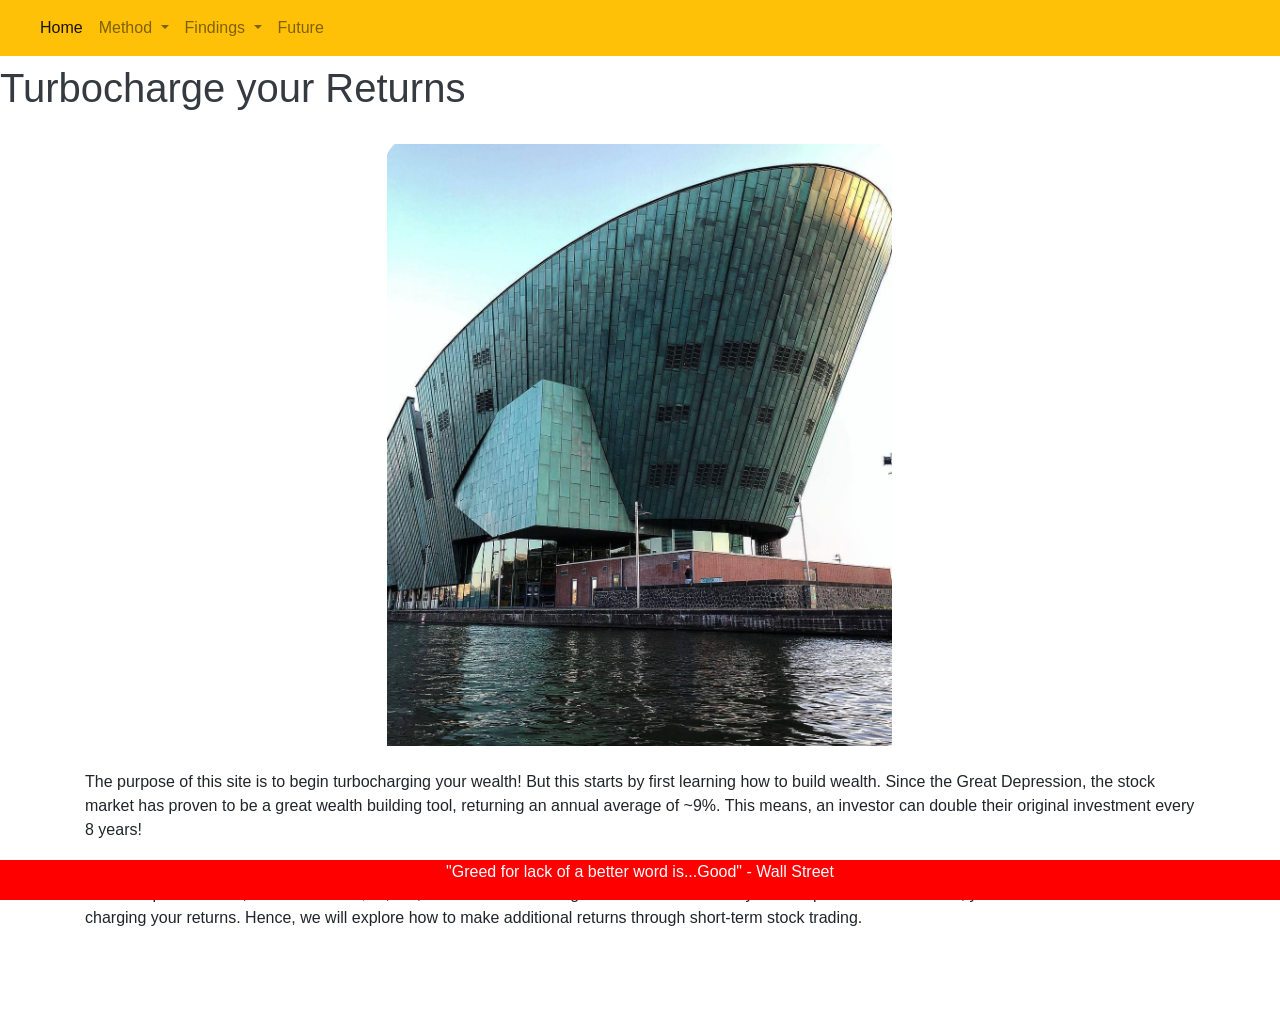
<file: website/index.html>
<!doctype html>
<html lang="en">

  <head>
    <!-- Required meta tags -->
    <meta charset="utf-8">
    <meta name="viewport" content="width=device-width, initial-scale=1, shrink-to-fit="no">

    <!-- Bootstrap CSS -->
    <link rel="stylesheet" href="https://stackpath.bootstrapcdn.com/bootstrap/4.5.2/css/bootstrap.min.css" integrity="sha384-JcKb8q3iqJ61gNV9KGb8thSsNjpSL0n8PARn9HuZOnIxN0hoP+VmmDGMN5t9UJ0Z" crossorigin="anonymous">

	<!-- Custom CSS -->
	<link rel="stylesheet" href="style.css">
		
    <title>Home</title>
    <title>Responsive Columns</title>
  
  </head>
  
  <body>
    
<nav class="navbar navbar-expand-lg navbar-light bg-warning">
    <a class="navbar-brand" href="#"></a>
    <button class="navbar-toggler" type="button" data-toggle="collapse" data-target="#navbarSupportedContent" aria-controls="navbarSupportedContent" aria-expanded="false" aria-label="Toggle navigation">
      <span class="navbar-toggler-icon"></span>
    </button>

    <div class="collapse navbar-collapse" id="navbarSupportedContent">
      <ul class="navbar-nav mr-auto">
        
        <li class="nav-item active">
          <a class="nav-link" href="index.html#">Home <span class="sr-only">(current)</span></a>
        </li>
        <li class="nav-item Method">
          <a class="nav-link dropdown-toggle" href="#" id="navbarDropdown" role="button" data-toggle="dropdown" aria-haspopup="true" aria-expanded="false">
            Method
          </a>
          <div class="dropdown-menu" aria-labelledby="Method">
			<a class="dropdown-item" href="basics.html#">Basics</a>
            <a class="dropdown-item" href="process.html#">Process</a>
          </div>
        </li>
        <li class="nav-item Findings">
          <a class="nav-link dropdown-toggle" href="#" id="navbarDropdown" role="button" data-toggle="dropdown" aria-haspopup="true" aria-expanded="false">
            Findings
          </a>
          <div class="dropdown-menu" aria-labelledby="Findings">
			<a class="dropdown-item" href="findings.html#">Key Features</a>
            <a class="dropdown-item" href="predictor.html#">Predictor</a>
          </div>
        </li>
        <li class="nav-item">
          <a class="nav-link" href="future.html#">Future</a>
        </li>  
        
      </ul>
    </div>
  </nav>
    
    <h1></h1>
    
   <div class="h1 mb-2 bg-white text-dark">Turbocharge your Returns</div>
       
   <div class="container">
      
         <div class="row">
         
            <div class="col-sm-12">
        	
        		<br><img src="Images/Mothership.png" alt="Responsive Image" class="mx-auto d-block">
        	
        		<p><br>The purpose of this site is to begin turbocharging your wealth! But this starts by first learning how to build wealth.
        		Since the Great Depression, the stock market has proven to be a great wealth building tool, returning an annual average of ~9%. 
        		This means, an investor can double their original investment every 8 years!<br></p>
        	
        		<p>Imagine you just joined the workforce and put $1,000 in a 401k target-date fund in 2020. By 2060, after a 40-year working career, that original 
        		$1,000, per historical performance, would become $32,000, a 32x return! This is great to start. But to really build super-villain like wealth, 
        		you need to	start turbo-charging your returns. Hence, we will explore how to make additional returns through short-term stock trading. 
        		<br><br></p>
        	
        	</div>
        	
        </div>	
     	   	
     </div><br><br>

<style>
.footer {
	position: fixed;
	left: 0;
	bottom: 0;
	width: 100%;
	background-color: red;
	color: white;
	text-align: center;
	}
</style>

<div class="footer">
	<p>"Greed for lack of a better word is...Good" - Wall Street</p>
</div>
    
     
<script src="https://code.jquery.com/jquery-3.5.1.slim.min.js" integrity="sha384-DfXdz2htPH0lsSSs5nCTpuj/zy4C+OGpamoFVy38MVBnE+IbbVYUew+OrCXaRkfj" crossorigin="anonymous"></script>
<script src="https://cdn.jsdelivr.net/npm/popper.js@1.16.1/dist/umd/popper.min.js" integrity="sha384-9/reFTGAW83EW2RDu2S0VKaIzap3H66lZH81PoYlFhbGU+6BZp6G7niu735Sk7lN" crossorigin="anonymous"></script>
<script src="https://stackpath.bootstrapcdn.com/bootstrap/4.5.2/js/bootstrap.min.js" integrity="sha384-B4gt1jrGC7Jh4AgTPSdUtOBvfO8shuf57BaghqFfPlYxofvL8/KUEfYiJOMMV+rV" crossorigin="anonymous"></script>    
        	
 </body>

</html>
</file>
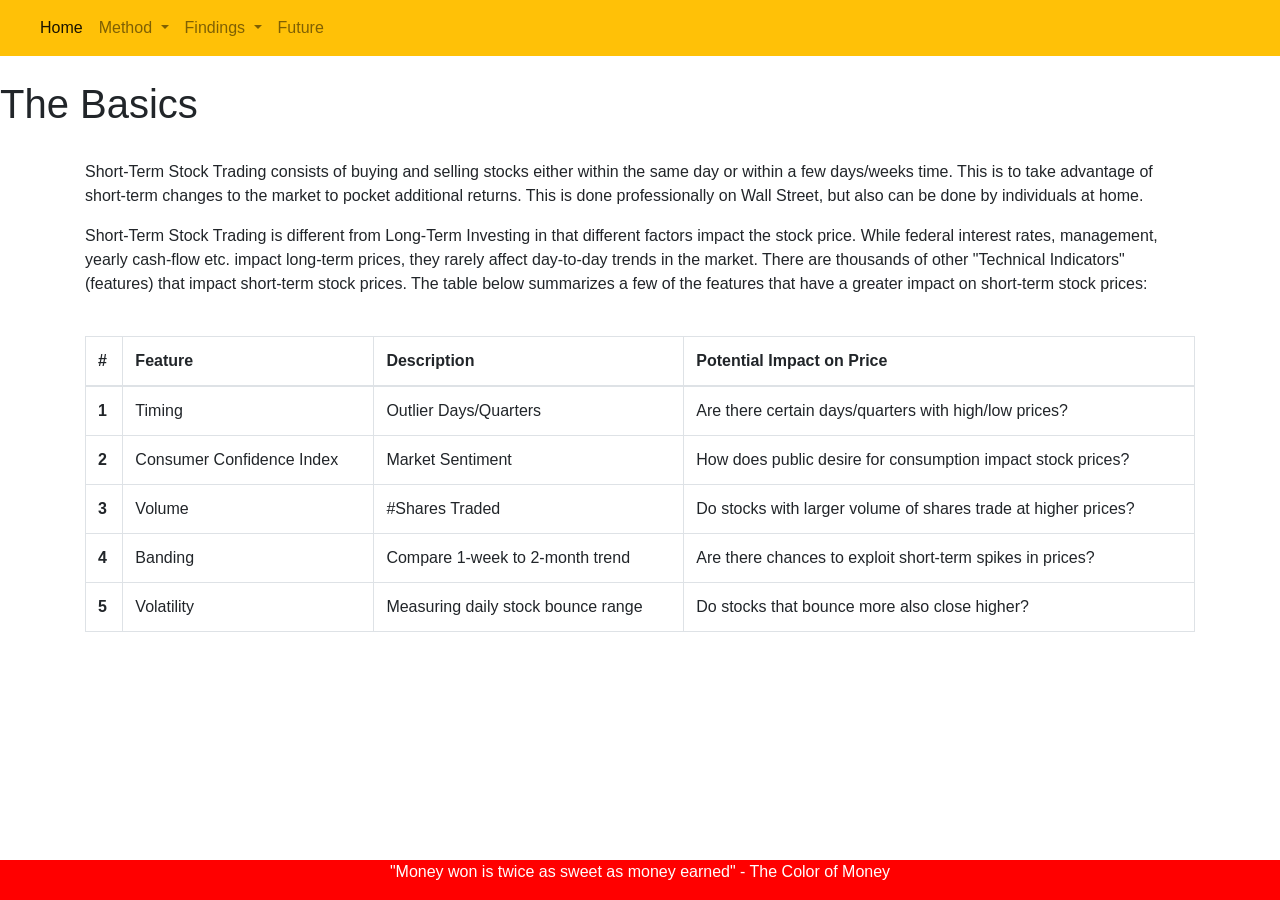
<file: website/basics.html>
<!doctype html>
<html lang="en">

  <head>
    <!-- Required meta tags -->
    <meta charset="utf-8">
    <meta name="viewport" content="width=device-width, initial-scale=1, shrink-to-fit="no">

    <!-- Bootstrap CSS -->
    <link rel="stylesheet" href="https://stackpath.bootstrapcdn.com/bootstrap/4.5.2/css/bootstrap.min.css" integrity="sha384-JcKb8q3iqJ61gNV9KGb8thSsNjpSL0n8PARn9HuZOnIxN0hoP+VmmDGMN5t9UJ0Z" crossorigin="anonymous">

	<!-- Custom CSS -->
	<link rel="stylesheet" href="style.css">
		
    <title>Basics</title>
    <title>Responsive Columns</title>
  
  </head>
  
  <body>
    
<nav class="navbar navbar-expand-lg navbar-light bg-warning">
    <a class="navbar-brand" href="#"></a>
    <button class="navbar-toggler" type="button" data-toggle="collapse" data-target="#navbarSupportedContent" aria-controls="navbarSupportedContent" aria-expanded="false" aria-label="Toggle navigation">
      <span class="navbar-toggler-icon"></span>
    </button>

    <div class="collapse navbar-collapse" id="navbarSupportedContent">
      <ul class="navbar-nav mr-auto">
        
        <li class="nav-item active">
          <a class="nav-link" href="index.html#">Home <span class="sr-only">(current)</span></a>
        </li>
        <li class="nav-item Method">
          <a class="nav-link dropdown-toggle" href="#" id="navbarDropdown" role="button" data-toggle="dropdown" aria-haspopup="true" aria-expanded="false">
            Method
          </a>
          <div class="dropdown-menu" aria-labelledby="Method">
			<a class="dropdown-item" href="basics.html#">Basics</a>
            <a class="dropdown-item" href="process.html#">Process</a>
          </div>
        </li>
        <li class="nav-item Findings">
          <a class="nav-link dropdown-toggle" href="#" id="navbarDropdown" role="button" data-toggle="dropdown" aria-haspopup="true" aria-expanded="false">
            Findings
          </a>
          <div class="dropdown-menu" aria-labelledby="Findings">
			<a class="dropdown-item" href="findings.html#">Key Features</a>
            <a class="dropdown-item" href="predictor.html#">Predictor</a>
          </div>
        </li>
        <li class="nav-item">
          <a class="nav-link" href="future.html#">Future</a>
        </li>  
        
      </ul>
    </div>
  </nav>
    
    <br><h1>The Basics</h1>
    
    <div class="container">
    
            <p><br> Short-Term Stock Trading consists of buying and selling stocks either within the same day or within a few days/weeks time. This is to take advantage of 
         	short-term changes to the market to pocket additional returns. This is done professionally on Wall Street, but also can be done by individuals at home. 
         	</p>
         	
         	<p>Short-Term Stock Trading is different from Long-Term Investing in that different factors impact the stock price. While federal interest rates, management,
         	yearly cash-flow etc. impact long-term prices, they rarely affect day-to-day trends in the market. There are thousands of other "Technical Indicators" (features) 
         	that impact short-term stock prices. The table below summarizes a few of the features that have a greater impact on short-term stock prices:
         	<br><br>
         	
         	<table class="table table-bordered table-hover">
  				
  				<thead>
    				<tr>
      					<th scope="col">#</th>
      					<th scope="col">Feature</th>
      					<th scope="col">Description</th>
      					<th scope="col">Potential Impact on Price</th>
    				</tr>
  				</thead>
  
  				<tbody>
    				
    				<tr>
      					<th scope="row">1</th>
      					<td>Timing</td>
      					<td>Outlier Days/Quarters</td>
      					<td>Are there certain days/quarters with high/low prices?</td>
    				</tr>
    
    				<tr>
      					<th scope="row">2</th>
      					<td>Consumer Confidence Index</td>
      					<td>Market Sentiment</td>
      					<td>How does public desire for consumption impact stock prices?</td>
    				</tr>
    
    				<tr>
      					<th scope="row">3</th>
      					<td>Volume</td>
      					<td>#Shares Traded</td>
      					<td>Do stocks with larger volume of shares trade at higher prices?</td>
    				</tr>
  
  					<tr>
      					<th scope="row">4</th>
      					<td>Banding</td>
      					<td>Compare 1-week to 2-month trend</td>
      					<td>Are there chances to exploit short-term spikes in prices?</td>
    				</tr>
    				
    				<tr>
      					<th scope="row">5</th>
      					<td>Volatility</td>
      					<td>Measuring daily stock bounce range</td>
      					<td>Do stocks that bounce more also close higher?</td>
    				</tr>
  
  		  		</tbody>
			
			</table>      
     	   	
  		</div>   	 
     
<style>
.footer {
	position: fixed;
	left: 0;
	bottom: 0;
	width: 100%;
	background-color: red;
	color: white;
	text-align: center;
	}
</style>

		 <div class="footer">
  			<p>"Money won is twice as sweet as money earned" - The Color of Money</p>
		 </div>
     
<script src="https://code.jquery.com/jquery-3.5.1.slim.min.js" integrity="sha384-DfXdz2htPH0lsSSs5nCTpuj/zy4C+OGpamoFVy38MVBnE+IbbVYUew+OrCXaRkfj" crossorigin="anonymous"></script>
<script src="https://cdn.jsdelivr.net/npm/popper.js@1.16.1/dist/umd/popper.min.js" integrity="sha384-9/reFTGAW83EW2RDu2S0VKaIzap3H66lZH81PoYlFhbGU+6BZp6G7niu735Sk7lN" crossorigin="anonymous"></script>
<script src="https://stackpath.bootstrapcdn.com/bootstrap/4.5.2/js/bootstrap.min.js" integrity="sha384-B4gt1jrGC7Jh4AgTPSdUtOBvfO8shuf57BaghqFfPlYxofvL8/KUEfYiJOMMV+rV" crossorigin="anonymous"></script>    
        	
 </body>

</html>
</file>
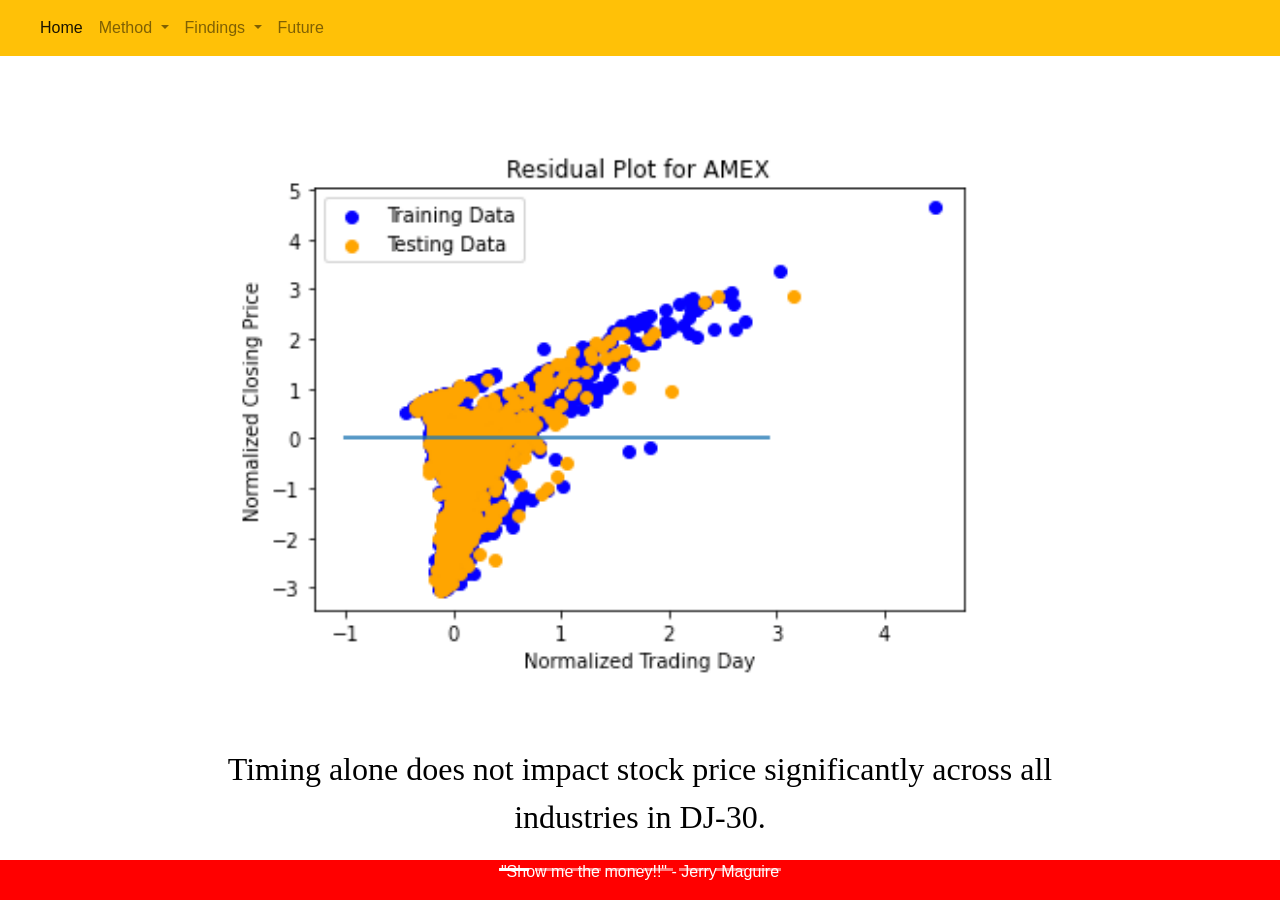
<file: website/findings.html>
<!doctype html>
<html lang="en">

  <head>
    <!-- Required meta tags -->
    <meta charset="utf-8">
    <meta name="viewport" content="width=device-width, initial-scale=1, shrink-to-fit="no">

    <!-- Bootstrap CSS -->
    <link rel="stylesheet" href="https://stackpath.bootstrapcdn.com/bootstrap/4.5.2/css/bootstrap.min.css" integrity="sha384-JcKb8q3iqJ61gNV9KGb8thSsNjpSL0n8PARn9HuZOnIxN0hoP+VmmDGMN5t9UJ0Z" crossorigin="anonymous">

	<!-- Custom CSS -->
	<link rel="stylesheet" href="style.css">
		
   <title>Findings</title>
   <title>Responsive Columns</title>
     
  </head>
  
  <body>
    
<nav class="navbar navbar-expand-lg navbar-light bg-warning">
    <a class="navbar-brand" href="#"></a>
    <button class="navbar-toggler" type="button" data-toggle="collapse" data-target="#navbarSupportedContent" aria-controls="navbarSupportedContent" aria-expanded="false" aria-label="Toggle navigation">
      <span class="navbar-toggler-icon"></span>
    </button>

    <div class="collapse navbar-collapse" id="navbarSupportedContent">
      <ul class="navbar-nav mr-auto">
        
        <li class="nav-item active">
          <a class="nav-link" href="index.html#">Home <span class="sr-only">(current)</span></a>
        </li>
        <li class="nav-item Method">
          <a class="nav-link dropdown-toggle" href="#" id="navbarDropdown" role="button" data-toggle="dropdown" aria-haspopup="true" aria-expanded="false">
            Method
          </a>
          <div class="dropdown-menu" aria-labelledby="Method">
			<a class="dropdown-item" href="basics.html#">Basics</a>
            <a class="dropdown-item" href="process.html#">Process</a>
          </div>
        </li>
        <li class="nav-item Findings">
          <a class="nav-link dropdown-toggle" href="#" id="navbarDropdown" role="button" data-toggle="dropdown" aria-haspopup="true" aria-expanded="false">
            Findings
          </a>
          <div class="dropdown-menu" aria-labelledby="Findings">
			<a class="dropdown-item" href="findings.html#">Key Features</a>
            <a class="dropdown-item" href="predictor.html#">Predictor</a>
          </div>
        </li>
        <li class="nav-item">
          <a class="nav-link" href="future.html#">Future</a>
        </li>  
        
      </ul>
    </div>
  </nav>
  
  <br><br>
  
<style>
	.carousel-item {
		height: 32rem;
		background: orange;
		color: black;
		position: relative;
		background-position: center;
		height: 90%;
	}

	.container {
		position: absolute;
		bottom:0;
		left:0;
		right:0;
		padding-bottom:25px;
	}	

	.carousel-caption h6 {
		font-family: Garamond;
		font-size: 2rem;
		color: black;
	}

	.carousel-caption p {
		font-family: Garamond;
		font-size: 2rem;
		color: black;
	}
</style>



<div id="carouselExampleCaptions" class="carousel slide" data-ride="carousel">
  <ol class="carousel-indicators">
    <li data-target="#carouselExampleCaptions" data-slide-to="0" class="active"></li>
    <li data-target="#carouselExampleCaptions" data-slide-to="1"></li>
    <li data-target="#carouselExampleCaptions" data-slide-to="2"></li>
    <li data-target="#carouselExampleCaptions" data-slide-to="3"></li>
    <li data-target="#carouselExampleCaptions" data-slide-to="4"></li>
    <li data-target="#carouselExampleCaptions" data-slide-to="5"></li>
    <li data-target="#carouselExampleCaptions" data-slide-to="6"></li>
    <li data-target="#carouselExampleCaptions" data-slide-to="7"></li>
  </ol>
  <div class="carousel-inner">
    
    <div class="carousel-item active" data-interval="40000">
      <img src="Images/AMEX-Day.png" class="d-block mx-auto w-100 h-100" alt="...">
      <div class="carousel-caption d-none d-md-block">
        <p>Timing alone does not impact stock price significantly across all industries in DJ-30.</p>
      </div>
    </div>
    
    <div class="carousel-item" data-interval="40000">
      <img src="Images/WMT-CPI.png" class="d-block mx-auto w-100 h-100">
      <div class="carousel-caption d-none d-md-block">
        <h6>Consumer Confidence Index was a mixed fit across DJ-30.</h6>
        <p>Walmart stock price was not impacted at all by CPI.</p>
      </div>
    </div>
    
    <div class="carousel-item" data-interval="40000">
      <img src="Images/Ford-CPI.png" class="d-block mx-auto w-100 h-100" alt="...">
      <div class="carousel-caption d-none d-md-block">
         <p>Ford stock price was moderately impacted by CPI.<br>
         Desire for discretionary goods likely higher when CPI increases.</p>
      </div>
    </div>
    
    <div class="carousel-item" data-interval="40000">
      <img src="Images/AAPL-Band.png" class="d-block mx-auto w-100" h-100 alt="...">
      <div class="carousel-caption d-none d-md-block">
        <h6>Simple Banding by itself was a great predictor for Apple stock, but nothing else in DJ-30.</h5>
      </div>
    </div>
    
    <div class="carousel-item" data-interval="40000">
      <img src="Images/DIS-Volume.png" class="d-block mx-auto w-100" h-100 alt="...">
      <div class="carousel-caption d-none d-md-block">
        <p>Daily volume (#shares traded) alone does not impact stock price across industries in DJ-30.</p>
      </div>
    </div>
    
    <div class="carousel-item" data-interval="40000">
      <img src="Images/GE-Volatility.png" class="d-block mx-auto w-100 h-90" alt="...">
      <div class="carousel-caption d-none d-md-block">
        <h6>Volatility by itself was better on average, but still a poor predictor of stock price across all
        industries in DJ-30.</h6>
      </div>
    </div>
    
    <div class="carousel-item" data-interval="40000">
      <img src="Images/GE-Combined.png" class="d-block mx-auto w-100 h-100" alt="...">
      <div class="carousel-caption d-none d-md-block">
        <h6>Combining features however yields much greater fits across all industries in DJ-30.</h6>
      </div>
    </div>
  
    <div class="carousel-item" data-interval="40000">
      <img src="Images/PFE-Combined.png" class="d-block mx-auto w-100 h-100" alt="...">
      <div class="carousel-caption d-none d-md-block">
        <h6>Combining features however yields much greater fits across all industries in DJ-30.</h6>
      </div>
    </div>
  
  </div>
  <a class="carousel-control-prev" href="#carouselExampleCaptions" role="button" data-slide="prev">
    <span class="carousel-control-prev-icon" aria-hidden="true"></span>
    <span class="sr-only">Previous</span>
  </a>
  <a class="carousel-control-next" href="#carouselExampleCaptions" role="button" data-slide="next">
    <span class="carousel-control-next-icon" aria-hidden="true"></span>
    <span class="sr-only">Next</span>
  </a>
</div>  

<style>
.footer {
	position: fixed;
	left: 0;
	bottom: 0;
	width: 100%;
	background-color: red;
	color: white;
	text-align: center;
	}
</style>

<div class="footer">
	<p>"Show me the money!!" - Jerry Maguire</p>
</div>
    

     
<script src="https://code.jquery.com/jquery-3.5.1.slim.min.js" integrity="sha384-DfXdz2htPH0lsSSs5nCTpuj/zy4C+OGpamoFVy38MVBnE+IbbVYUew+OrCXaRkfj" crossorigin="anonymous"></script>
<script src="https://cdn.jsdelivr.net/npm/popper.js@1.16.1/dist/umd/popper.min.js" integrity="sha384-9/reFTGAW83EW2RDu2S0VKaIzap3H66lZH81PoYlFhbGU+6BZp6G7niu735Sk7lN" crossorigin="anonymous"></script>
<script src="https://stackpath.bootstrapcdn.com/bootstrap/4.5.2/js/bootstrap.min.js" integrity="sha384-B4gt1jrGC7Jh4AgTPSdUtOBvfO8shuf57BaghqFfPlYxofvL8/KUEfYiJOMMV+rV" crossorigin="anonymous"></script>    
        	
 </body>

</html>
</file>
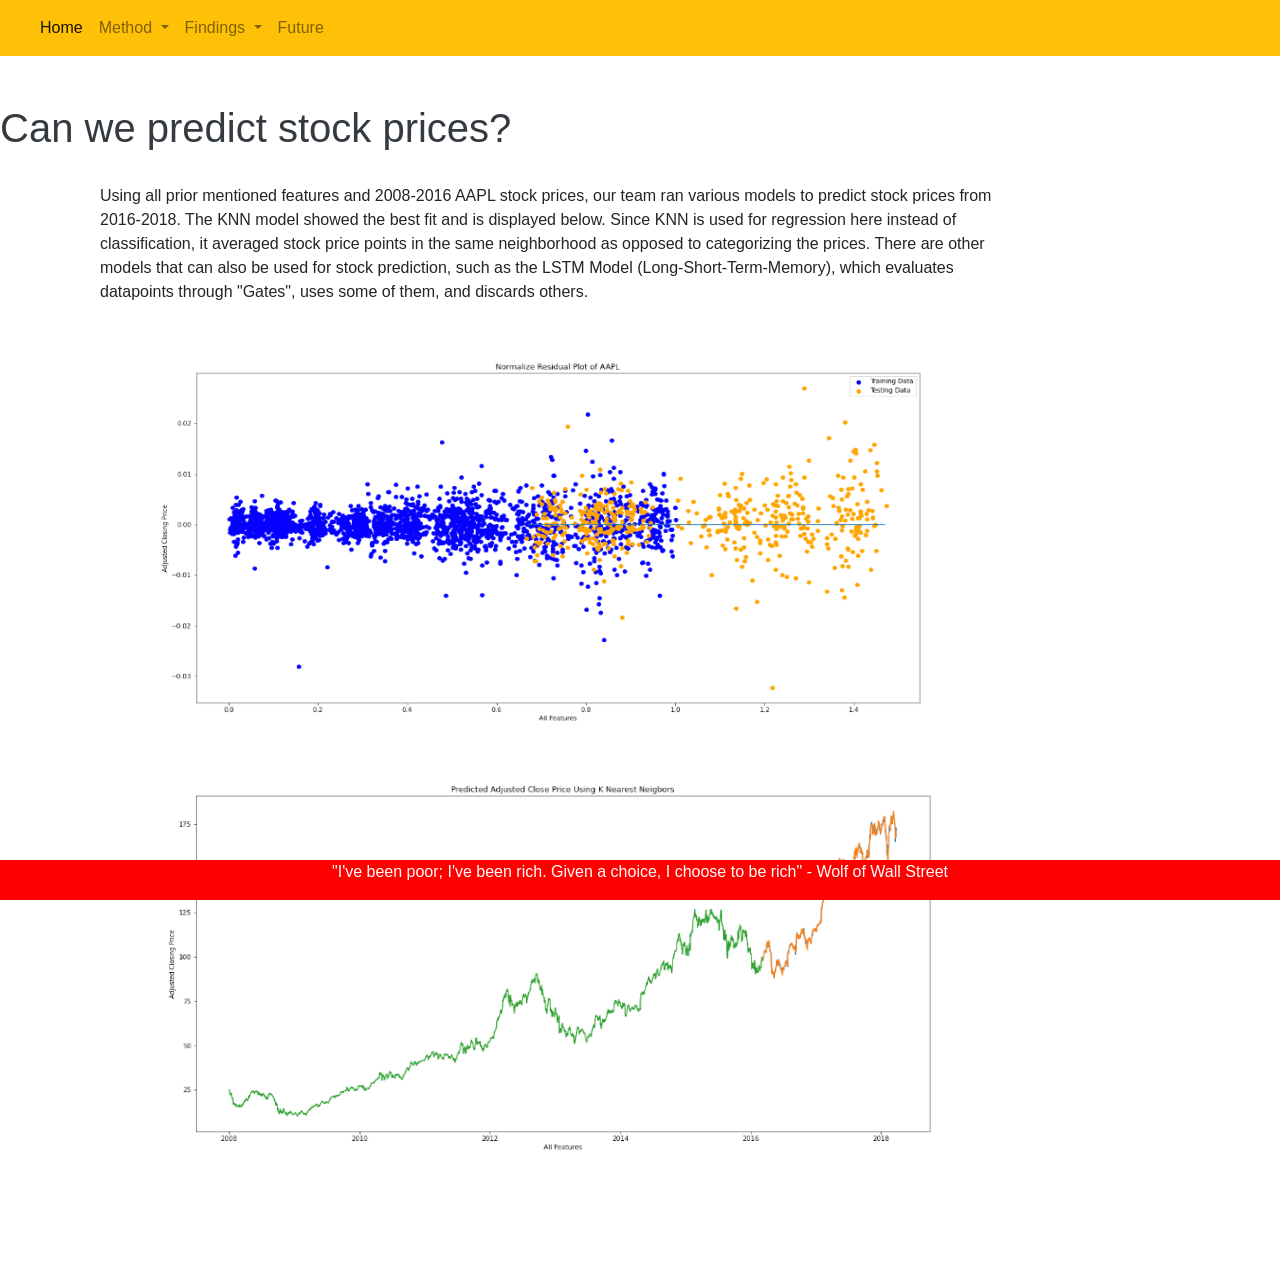
<file: website/predictor.html>
<!doctype html>
<html lang="en">

  <head>
    <!-- Required meta tags -->
    <meta charset="utf-8">
    <meta name="viewport" content="width=device-width, initial-scale=1, shrink-to-fit="no">

    <!-- Bootstrap CSS -->
    <link rel="stylesheet" href="https://stackpath.bootstrapcdn.com/bootstrap/4.5.2/css/bootstrap.min.css" integrity="sha384-JcKb8q3iqJ61gNV9KGb8thSsNjpSL0n8PARn9HuZOnIxN0hoP+VmmDGMN5t9UJ0Z" crossorigin="anonymous">

	<!-- Custom CSS -->
	<link rel="stylesheet" href="style.css">
		
   <title>Future</title>
   <title>Responsive Columns</title>
     
  </head>
  
  <body>
    
<nav class="navbar navbar-expand-lg navbar-light bg-warning">
    <a class="navbar-brand" href="#"></a>
    <button class="navbar-toggler" type="button" data-toggle="collapse" data-target="#navbarSupportedContent" aria-controls="navbarSupportedContent" aria-expanded="false" aria-label="Toggle navigation">
      <span class="navbar-toggler-icon"></span>
    </button>

    <div class="collapse navbar-collapse" id="navbarSupportedContent">
      <ul class="navbar-nav mr-auto">
        
        <li class="nav-item active">
          <a class="nav-link" href="index.html#">Home <span class="sr-only">(current)</span></a>
        </li>
        <li class="nav-item Method">
          <a class="nav-link dropdown-toggle" href="#" id="navbarDropdown" role="button" data-toggle="dropdown" aria-haspopup="true" aria-expanded="false">
            Method
          </a>
          <div class="dropdown-menu" aria-labelledby="Method">
			<a class="dropdown-item" href="basics.html#">Basics</a>
            <a class="dropdown-item" href="process.html#">Process</a>
          </div>
        </li>
        <li class="nav-item Findings">
          <a class="nav-link dropdown-toggle" href="#" id="navbarDropdown" role="button" data-toggle="dropdown" aria-haspopup="true" aria-expanded="false">
            Findings
          </a>
          <div class="dropdown-menu" aria-labelledby="Findings">
			<a class="dropdown-item" href="findings.html#">Key Features</a>
            <a class="dropdown-item" href="predictor.html#">Predictor</a>
          </div>
        </li>
        <li class="nav-item">
          <a class="nav-link" href="future.html#">Future</a>
        </li>  
        
      </ul>
    </div>
  </nav>

<br><br>

<div class="h1 mb-2 bg-white text-dark">Can we predict stock prices?</div>

<div class="container">
    <div class="col-sm-10">
      
    <br><p>Using all prior mentioned features and 2008-2016 AAPL stock prices, our team ran various models to predict stock
    prices from 2016-2018. The KNN model showed the best fit and is displayed below. Since KNN is used for regression here instead
    of classification, it averaged stock price points in the same neighborhood as opposed to categorizing the prices.
    There are other models that can also be used for stock prediction, such as the LSTM Model (Long-Short-Term-Memory), which 
    evaluates datapoints through "Gates", uses some of them, and discards others. </p>

     <br><img src="Images/Predictor1.png" alt="Responsive Image" class="mx-auto d-block" style="width:800px; height:400px;">
     <br><img src="Images/Predictor2.png" alt="Responsive Image" class="mx-auto d-block" style="width:800px; height:400px;"> 
     <br><br><br>
      
    </div>
      
</div>    

<br>

<style>
.footer {
	position: fixed;
	left: 0;
	bottom: 0;
	width: 100%;
	background-color: red;
	color: white;
	text-align: center;
	}
</style>

<div class="footer">
	<p>"I've been poor; I've been rich. Given a choice, I choose to be rich" - Wolf of Wall Street</p>
</div>
     
<script src="https://code.jquery.com/jquery-3.5.1.slim.min.js" integrity="sha384-DfXdz2htPH0lsSSs5nCTpuj/zy4C+OGpamoFVy38MVBnE+IbbVYUew+OrCXaRkfj" crossorigin="anonymous"></script>
<script src="https://cdn.jsdelivr.net/npm/popper.js@1.16.1/dist/umd/popper.min.js" integrity="sha384-9/reFTGAW83EW2RDu2S0VKaIzap3H66lZH81PoYlFhbGU+6BZp6G7niu735Sk7lN" crossorigin="anonymous"></script>
<script src="https://stackpath.bootstrapcdn.com/bootstrap/4.5.2/js/bootstrap.min.js" integrity="sha384-B4gt1jrGC7Jh4AgTPSdUtOBvfO8shuf57BaghqFfPlYxofvL8/KUEfYiJOMMV+rV" crossorigin="anonymous"></script>    
        	
 </body>

</html>
</file>
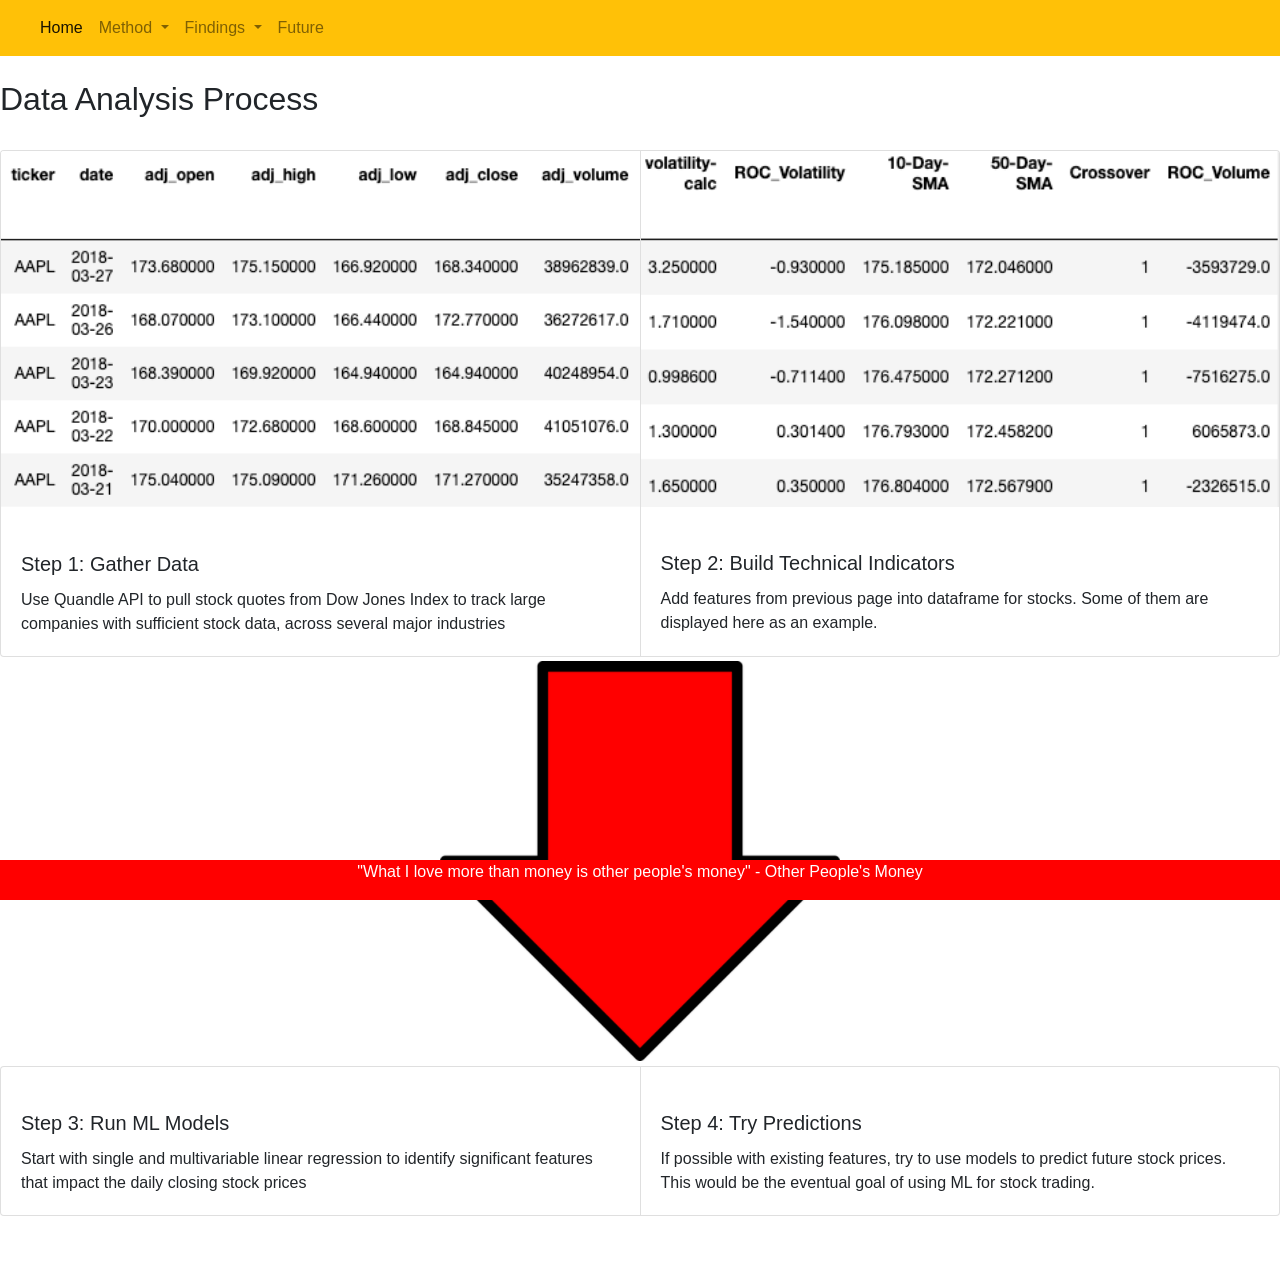
<file: website/process.html>
<!doctype html>
<html lang="en">

  <head>
    <!-- Required meta tags -->
    <meta charset="utf-8">
    <meta name="viewport" content="width=device-width, initial-scale=1, shrink-to-fit="no">

    <!-- Bootstrap CSS -->
    <link rel="stylesheet" href="https://stackpath.bootstrapcdn.com/bootstrap/4.5.2/css/bootstrap.min.css" integrity="sha384-JcKb8q3iqJ61gNV9KGb8thSsNjpSL0n8PARn9HuZOnIxN0hoP+VmmDGMN5t9UJ0Z" crossorigin="anonymous">

	<!-- Custom CSS -->
	<link rel="stylesheet" href="style.css">
		
    <title>Process</title>
    <title>Responsive Columns</title>
  
  </head>
  
  <body>
       
<nav class="navbar navbar-expand-lg navbar-light bg-warning">
    <a class="navbar-brand" href="#"></a>
    <button class="navbar-toggler" type="button" data-toggle="collapse" data-target="#navbarSupportedContent" aria-controls="navbarSupportedContent" aria-expanded="false" aria-label="Toggle navigation">
      <span class="navbar-toggler-icon"></span>
    </button>

    <div class="collapse navbar-collapse" id="navbarSupportedContent">
      <ul class="navbar-nav mr-auto">
        
        <li class="nav-item active">
          <a class="nav-link" href="index.html#">Home <span class="sr-only">(current)</span></a>
        </li>
        <li class="nav-item Method">
          <a class="nav-link dropdown-toggle" href="#" id="navbarDropdown" role="button" data-toggle="dropdown" aria-haspopup="true" aria-expanded="false">
            Method
          </a>
          <div class="dropdown-menu" aria-labelledby="Method">
			<a class="dropdown-item" href="basics.html#">Basics</a>
            <a class="dropdown-item" href="process.html#">Process</a>
          </div>
        </li>
        <li class="nav-item Findings">
          <a class="nav-link dropdown-toggle" href="#" id="navbarDropdown" role="button" data-toggle="dropdown" aria-haspopup="true" aria-expanded="false">
            Findings
          </a>
          <div class="dropdown-menu" aria-labelledby="Findings">
			<a class="dropdown-item" href="findings.html#">Key Features</a>
            <a class="dropdown-item" href="predictor.html#">Predictor</a>
          </div>
        </li>
        <li class="nav-item">
          <a class="nav-link" href="future.html#">Future</a>
        </li>  
        
      </ul>
    </div>
  </nav>

	<br>
    <h2>Data Analysis Process</h2>
    <br>
  
  
<div class="card-group">
  
  <div class="card">
    <img src="Images/datapull.png" class="card-img-top" alt="Responsive image">
    <div class="card-body"><br>
      <h5 class="card-title">Step 1: Gather Data</h5>
      <p class="card-text">Use Quandle API to pull stock quotes from Dow Jones Index to track large companies with 
      sufficient stock data, across several major industries</p>
    </div>
  </div>
  
  <div class="card">
    <img src="Images/features.png" class="card-img-top" alt="Responsive image">
    <div class="card-body"><br>
      <h5 class="card-title">Step 2: Build Technical Indicators</h5>
      <p class="card-text">Add features from previous page into dataframe for stocks. Some of them are displayed here
      as an example.</p>
    </div>
  </div>
  
</div>
  
<img src="Images/funnel.png" alt="Responsive Image" class="mx-auto d-block">

<div class="card-group">
  
  <div class="card">
   
    <div class="card-body"><br>
      <h5 class="card-title">Step 3: Run ML Models</h5>
      <p class="card-text">Start with single and multivariable linear regression to identify significant features that
      impact the daily closing stock prices</p>
    </div>
  </div>
  
  <div class="card">
   
    <div class="card-body"><br>
      <h5 class="card-title">Step 4: Try Predictions</h5>
      <p class="card-text">If possible with existing features, try to use models to predict future stock prices. This
      would be the eventual goal of using ML for stock trading.</p>
    </div>
  </div>
  
</div>

	  <br><br><br>			

<style>
.footer {
	position: fixed;
	left: 0;
	bottom: 0;
	width: 100%;
	background-color: red;
	color: white;
	text-align: center;
	}
</style>

	  <div class="footer">
  			<p>"What I love more than money is other people's money" - Other People's Money</p>
	  </div>



<script src="https://code.jquery.com/jquery-3.5.1.slim.min.js" integrity="sha384-DfXdz2htPH0lsSSs5nCTpuj/zy4C+OGpamoFVy38MVBnE+IbbVYUew+OrCXaRkfj" crossorigin="anonymous"></script>
<script src="https://cdn.jsdelivr.net/npm/popper.js@1.16.1/dist/umd/popper.min.js" integrity="sha384-9/reFTGAW83EW2RDu2S0VKaIzap3H66lZH81PoYlFhbGU+6BZp6G7niu735Sk7lN" crossorigin="anonymous"></script>
<script src="https://stackpath.bootstrapcdn.com/bootstrap/4.5.2/js/bootstrap.min.js" integrity="sha384-B4gt1jrGC7Jh4AgTPSdUtOBvfO8shuf57BaghqFfPlYxofvL8/KUEfYiJOMMV+rV" crossorigin="anonymous"></script>    
        	

</body>

</html>
</file>
<file: website/style.css>
.body {
	color: #343a40;
	}
</file>
